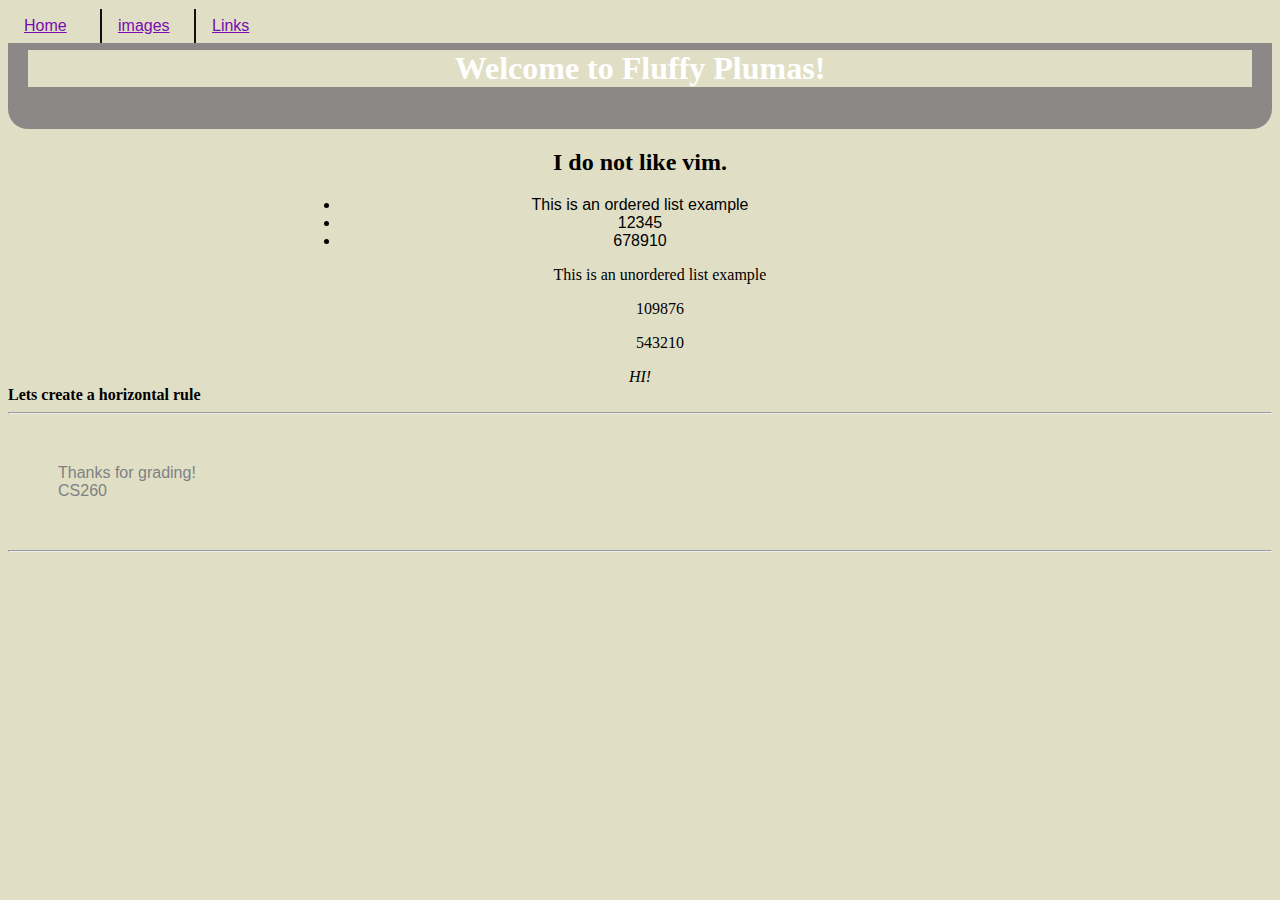
<file: html/index.html>
<!DOCTYPE html>
<html>
<head>
<title>Homepage</title>
<meta charset="utf-8">

<link rel='stylesheet' href='styles.css'/>
</head>
<body>
<div style='padding-top: 1px'></div>

<ul class = "nagivation">
<li class ='bar'> <a href="index.html">Home</a> </li>
<li class ='bar'><a href="images.html">images</a></li>
<li class ='bar'><a href="links.html ">Links</a></li>
</ul>

<div class = 'homepage'> <h1> Welcome to Fluffy Plumas! </h1> </div>


<div class = 'test'>
<h2> I do not like vim. </h2>

<li> This is an ordered list example</li>
<li> 12345</li>
<li> 678910</li>
<ul> This is an unordered list example </ul>
<ul> 109876</ul>
<ul>543210</ul>

<em> HI! </em>

</div>
<strong> Lets create a horizontal rule</strong>
<hr/>


<p>Thanks for grading!<br/>
CS260</p>
<hr/>


</body>
</html>
</file>
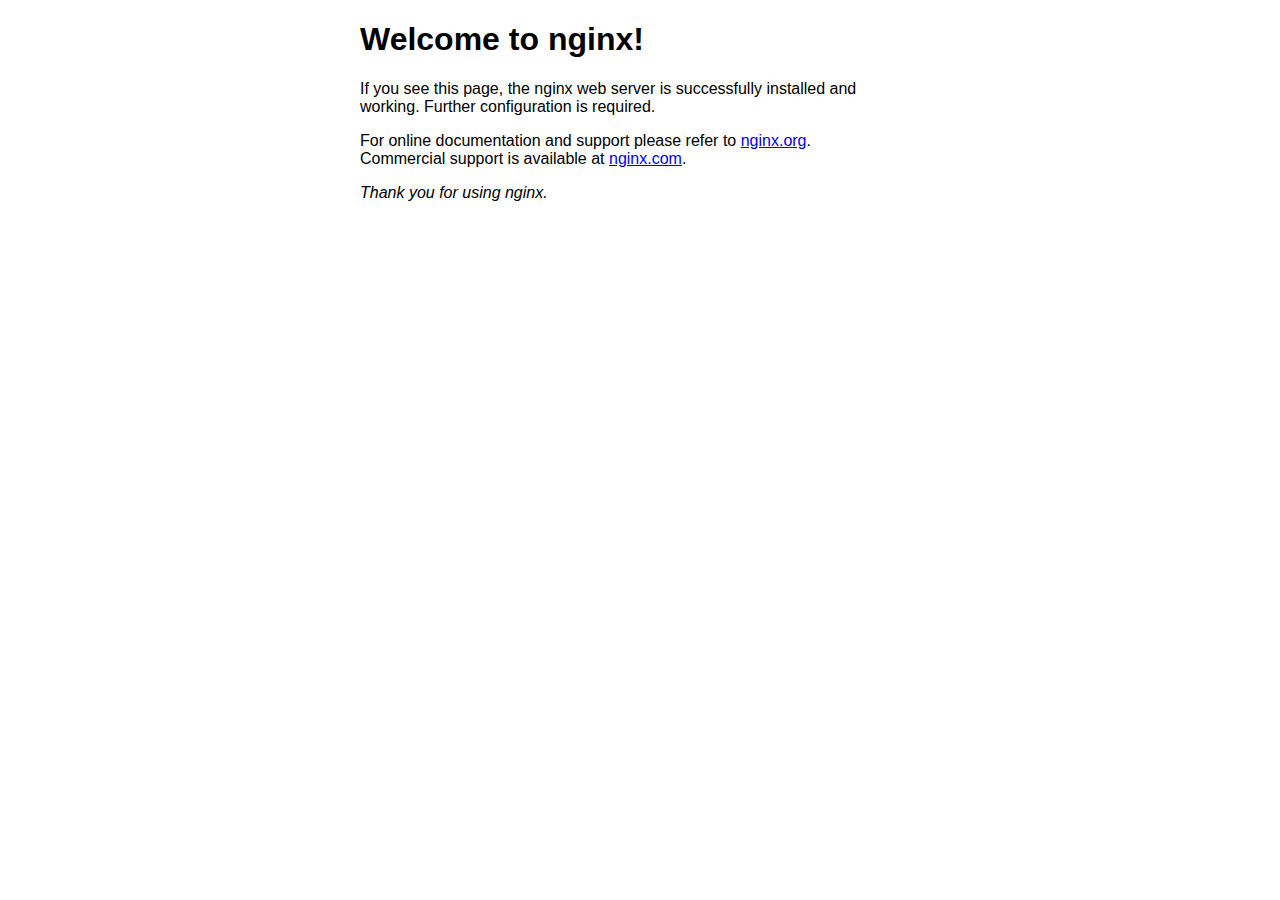
<file: html/index.nginx-debian.html>
<!DOCTYPE html>
<html>
<head>
<title>Welcome to nginx!</title>
<style>
    body {
        width: 35em;
        margin: 0 auto;
        font-family: Tahoma, Verdana, Arial, sans-serif;
    }
</style>
</head>
<body>
<h1>Welcome to nginx!</h1>
<p>If you see this page, the nginx web server is successfully installed and
working. Further configuration is required.</p>

<p>For online documentation and support please refer to
<a href="http://nginx.org/">nginx.org</a>.<br/>
Commercial support is available at
<a href="http://nginx.com/">nginx.com</a>.</p>

<p><em>Thank you for using nginx.</em></p>
</body>
</html>
</file>
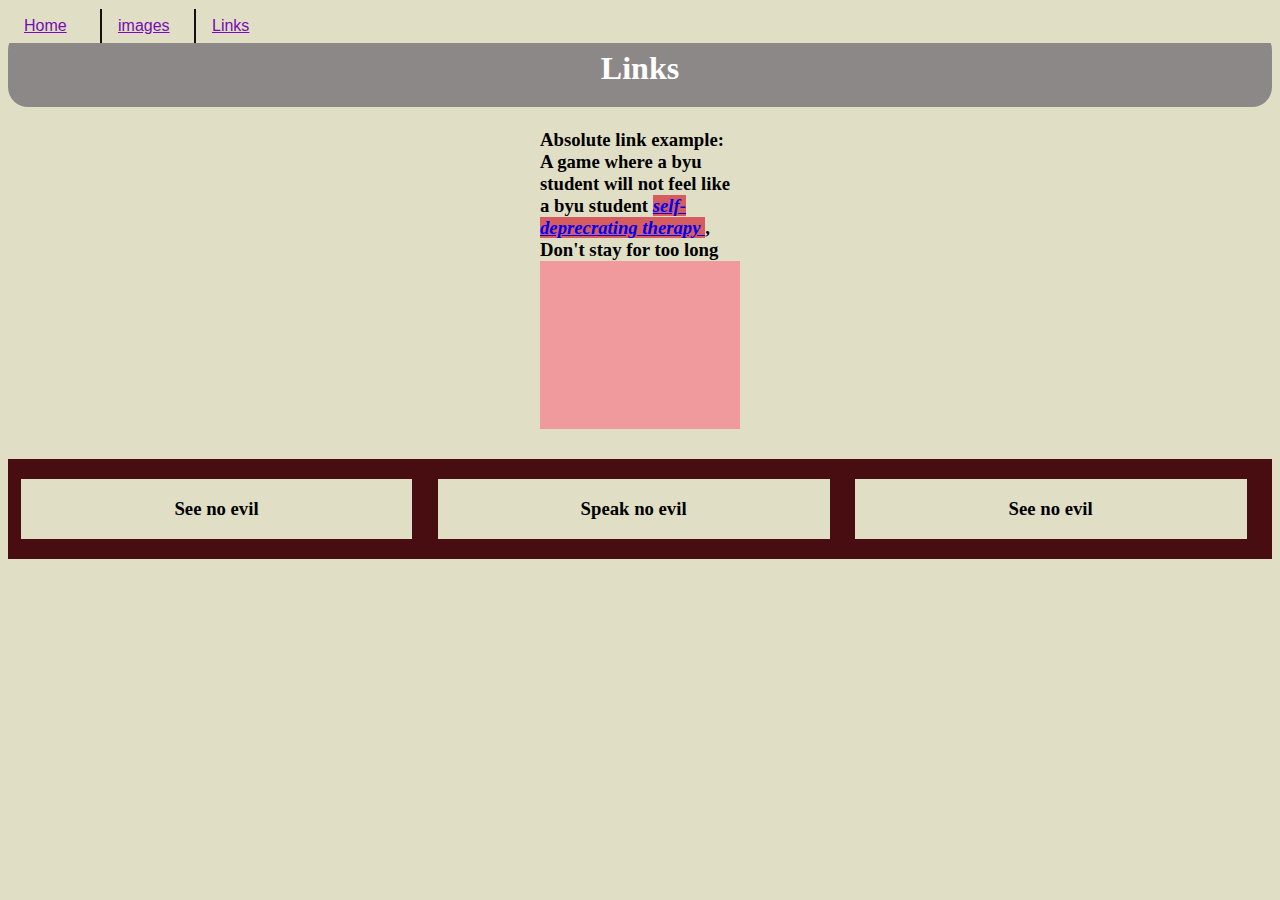
<file: html/links.html>
<!DOCTYPE html>
<html>
        <head>
        <title>Links</title>

        <meta charset="utf-8">

        <link rel='stylesheet' href='styles.css'/>

        </head>
        <body>
          <div style='padding-top: 1px'></div>

          <ul class = "nagivation">
          <li class ='bar'> <a href="index.html">Home</a> </li>
          <li class ='bar'><a href="images.html">images</a></li>
          <li class ='bar'><a href="links.html ">Links</a></li>
          </ul>

        <h1 class = 'homepage'>Links</h1>

        <div class = 'content'>
        <h3>Absolute link example: A game where a byu student will not feel like a byu student
        <a id = 'league' href='https://www.leagueoflegends.com/en-us/'> self-deprecrating therapy
        </a>, Don't stay for too long</h3> </div>
      </div>

      <div class='holder'>
        <div class='testcolumns'> <h3> See no evil </h3> </div>
        <div class='testcolumns'> <h3> Speak no evil </h3></div>
        <div class='testcolumns'> <h3> See no evil </h3></div>
      </div>
      </body>
</html>
</file>
<file: html/styles.css>
#league{
background-color: #D55C5F;
font-style: italic;
padding: 20px, 10px;
text-align: center;
border: 2px solid #BLACK;
width: 20px;
height: 20px;
margin: 0 auto;
overflow: hidden;
}

.holder {
  margin-top: 30px;
  overflow: hidden;
   background-color: #470d11;
}

.testcolumns{
float: left;
 width: 31%;
 margin: 20px 1%;
 height: 60px;
 background-color: #BLACK;
 text-align: center;
}

.content {
margin: 0 auto;
    width: 200px;
    height: 300px;
    background-color: #F09A9D;

}
/* remain untouch */
.nagivation {
position: absolute;
list-style-type: none;
margin: 0;
padding: 0;
width: 0;
background-color: #0b10b3
top: 0;
width: 100%;
align-items: stretch;

}
/* remain untouch */
.bar {
  float: left;
  border-right: 2px solid #121111;
}

.align {
display: block;
padding: 8px;
background-color: #e6e6e6;
}

li:last-child {
border-right: none;
}

h1, h2,  {
font-style: "Apple Chancery";
font-display: block;
font-family: Apple Chancery, sans-serif;
}

li, p{
font-style: "Apple Chancery";
font-display: block;
font-family: Comic-sans, arial;
}

p:first-of-type {
color: #7E8184;
margin: 50px;
}

li a {
display: block;
width: 60px;
color: #780bb3;
padding: 8px 16px;
text-decoration: underline;
}

* {
background-color: #e0dfc5;
}

li a:hover {
background-color: #555;
color: white;
}

.test{
background-color: #grey;
padding: 20px, 10px;
text-align: center;
border: 5px solid #RED;
border: 2px solid #BLACK;
border-radius: 20px;
width: 600px;
margin: 0 auto;
}

.homepage {
color: #FFF;
background-color: #8c8888;
font-weight: bold;
padding: 20px;
text-align: center;
border: 10px solid #BLACK;
border-radius: 20px;
}

.images-container{
display: flex;
justify-content: center;
border: medium solid black;
flex: 1 1 80vh;
flex-wrap: wrap;
}

.images {
  justify-content: space-between;
  border: 3px dashed red;
  display: flex;
  justify-content: center;
  align-items: center;

}
.image1 {
width: 100%;
height: 100%;
display: flex;
justify-content: flex-start;
flex-direction: row;
align-items: stretch;
}

.penguin,
.racoon,
.cat {
  width: 10em;
  height: 10em;
  display: flex;
  justify-content: center;
  align-items: center;
  border: medium solid black;

}

@media only screen and (min-width: 401px) and (max-width: 960px) {
  .image-container,
  .images,
  .image1
  {
    width: 50%;
  }
  .penguin,
  .racoon,
  .cat{
    width: auto;
  }
  @media only screen and (min-width: 961px) {
    .image-container,
    .images,
    .image1{
      width: 25%;
    }

    .penguin,
    .racoon,
    .cat{
      width: auto;
    }
  }
}
</file>
